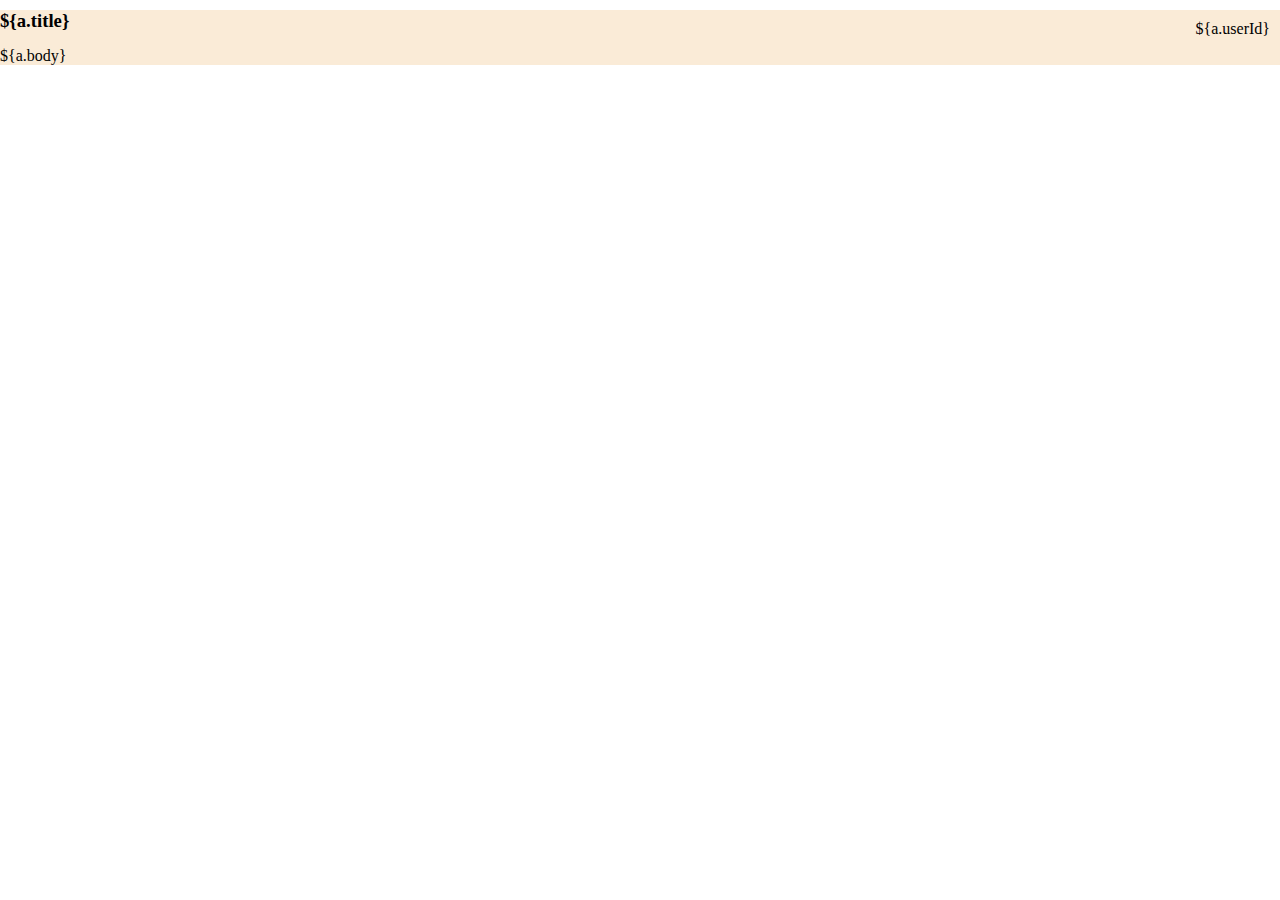
<file: index.html>
<!DOCTYPE html>
<html lang="en">
<head>
    <meta charset="UTF-8">
    <meta http-equiv="X-UA-Compatible" content="IE=edge">
    <meta name="viewport" content="width=device-width, initial-scale=1.0">
    <link rel="stylesheet" href="css.css">
    <title>Document</title>
</head>
<body>
    
    <div class="wrapper">
        <div class="photos">
            
        </div>
    </div>
    <div class="users-wrapper">
        <div class="users-data">
            <p class="user-id">${a.userId}</p>
            <h3 class="user-title">${a.title}</h3>
            <span class="user-body">${a.body}</span>
            
        </div>
    </div>

    <script src="js.js" defer></script>
</body>
</html>
</file>
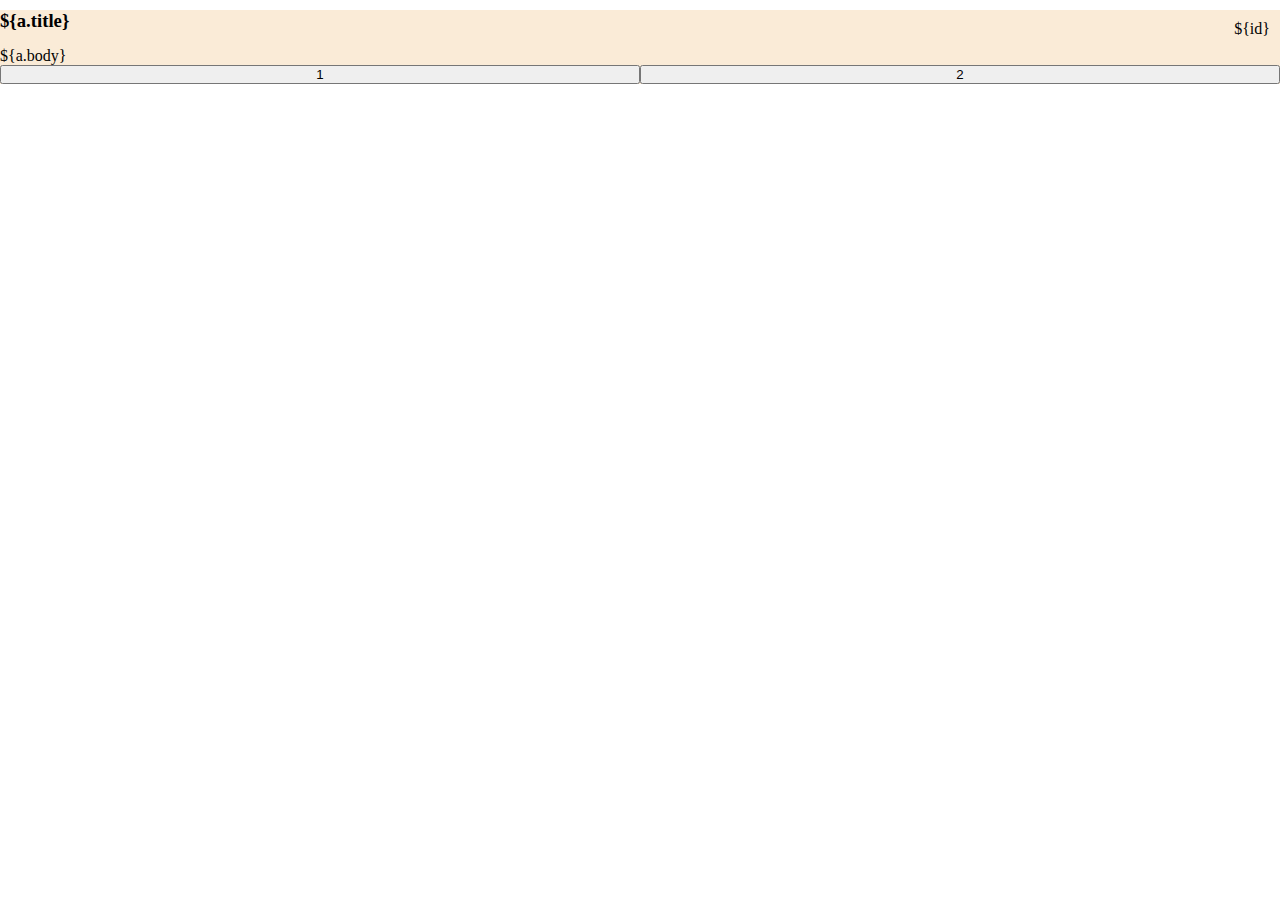
<file: user.html>
<!DOCTYPE html>
<html lang="en">
<head>
    <meta charset="UTF-8">
    <meta http-equiv="X-UA-Compatible" content="IE=edge">
    <meta name="viewport" content="width=device-width, initial-scale=1.0">
     <link rel="stylesheet" href="css.css">
    <title>Document</title>
</head>
<body>

    <div class="users-wrapper">
        <div class="users-data">
            <p class="user-id">${id}</p>
            <h3 class="user-title">${a.title}</h3>
            <span class="user-body">${a.body}</span>
            <div class="buttons">
                <button><a href=""></a>1</button>
                <button><a href=""></a>2</button>
            </div>
        </div>
    </div>

    <script src="user.js" defer></script>
</body>
</html>
</file>
<file: css.css>
*{
    margin: 0;
    padding: 0;
}
.img{
    width: 100%;
    
}
.wrapper{
    width: 100vw;
}
.cont-photos{
    margin: 3px; 
    width: 10%;
}
.photos{
    display: flex;
    justify-content: space-between;
   

}
.users-data{
    margin: 10px 0;
    background-color: antiquewhite;
    position: relative;
    display: flex;
    flex-direction: column;
}
.user-id{
    position: absolute;
    top: 10px;
    right: 10px;
}
.user-title{
    width: 60%;
    margin-bottom: 15px;
}
.buttons{
    width: 100%;
    flex-direction: row;
    display: flex;
    
}
.buttons button{
    width: 50%;
}
</file>
